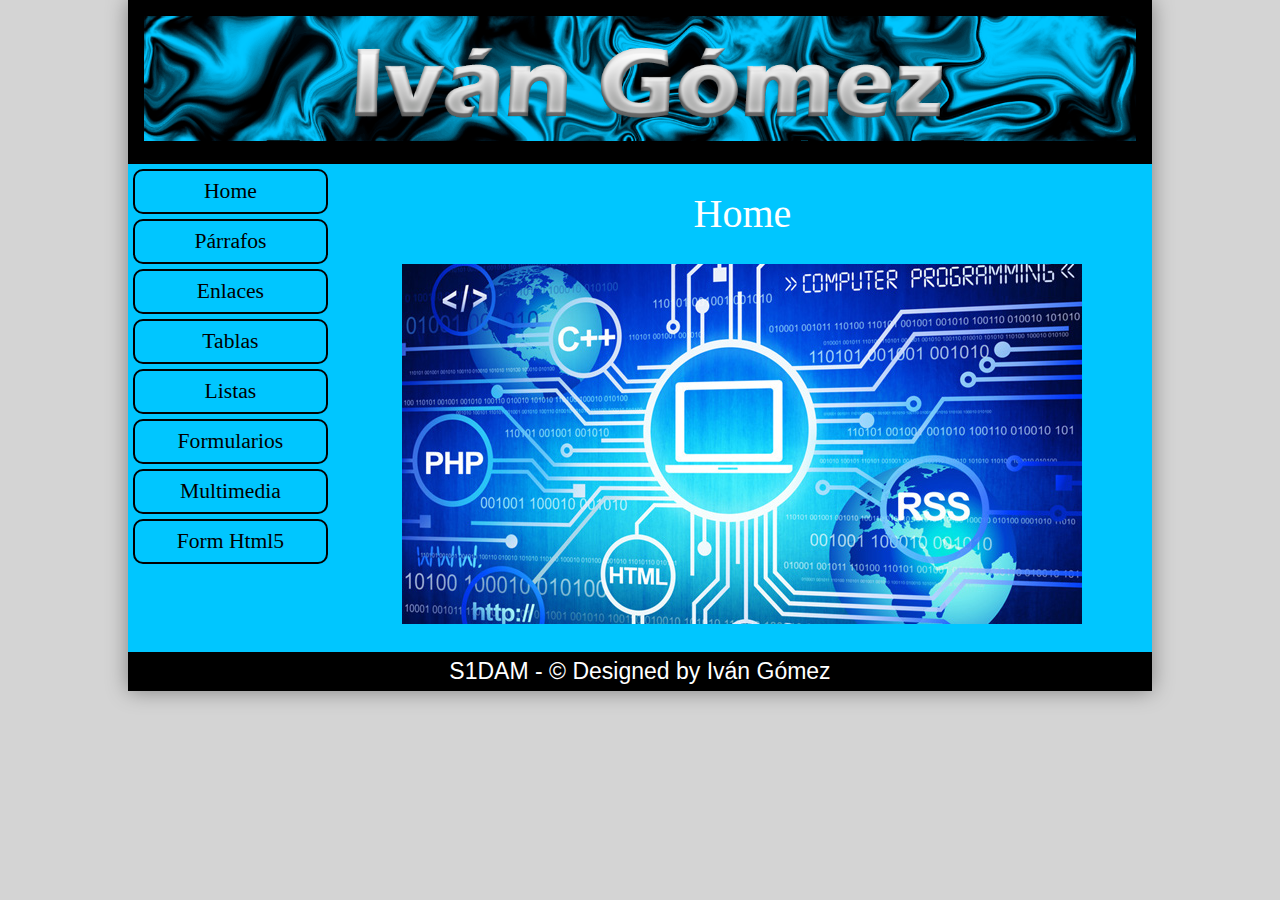
<file: index.html>
<!DOCTYPE html>
<html lang="en">
<head>
    <meta charset="UTF-8">
    <meta http-equiv="X-UA-Compatible" content="IE=edge">
    <meta name="viewport" content="width=device-width, initial-scale=1.0">
    <link rel="stylesheet" href="css/style.css">
    <title>Iván Gómez Web</title>
</head>
<!-- Cuerpo de la page-->
<body>
    <div id="container">
        <header>
            <img id="headerimg" src="img/IvanGomezHeader.png" alt="html5">
        </header>
        <div id="principal">
            <nav>
                <ul>
                    <a href="index.html"><li>Home</li></a>
                    <a href="parrafos.html"><li>Párrafos</li></a>
                    <a href="enlaces.html"><li>Enlaces</li></a>
                    <a href="tablas.html"><li>Tablas</li></a>
                    <a href="listas.html"><li>Listas</li></a>
                    <a href="formularios.html"><li>Formularios</li></a>
                    <a href="multimedia.html"><li>Multimedia</li></a>
                    <a href="formhtml5.html"><li>Form Html5</li></a>
                </ul>
            </nav>
            <div id="contenido">
                <div id="home">
                    <h1 class="titulo">Home</h1>
                    <img src="img/paginaweb.jpg" alt="logo">
                </div>
            </div>
            <div class="cb"></div>
        </div>
        <footer>
            S1DAM - &copy; Designed by Iván Gómez
        </footer>
    </div>
</body>
</html>
</file>
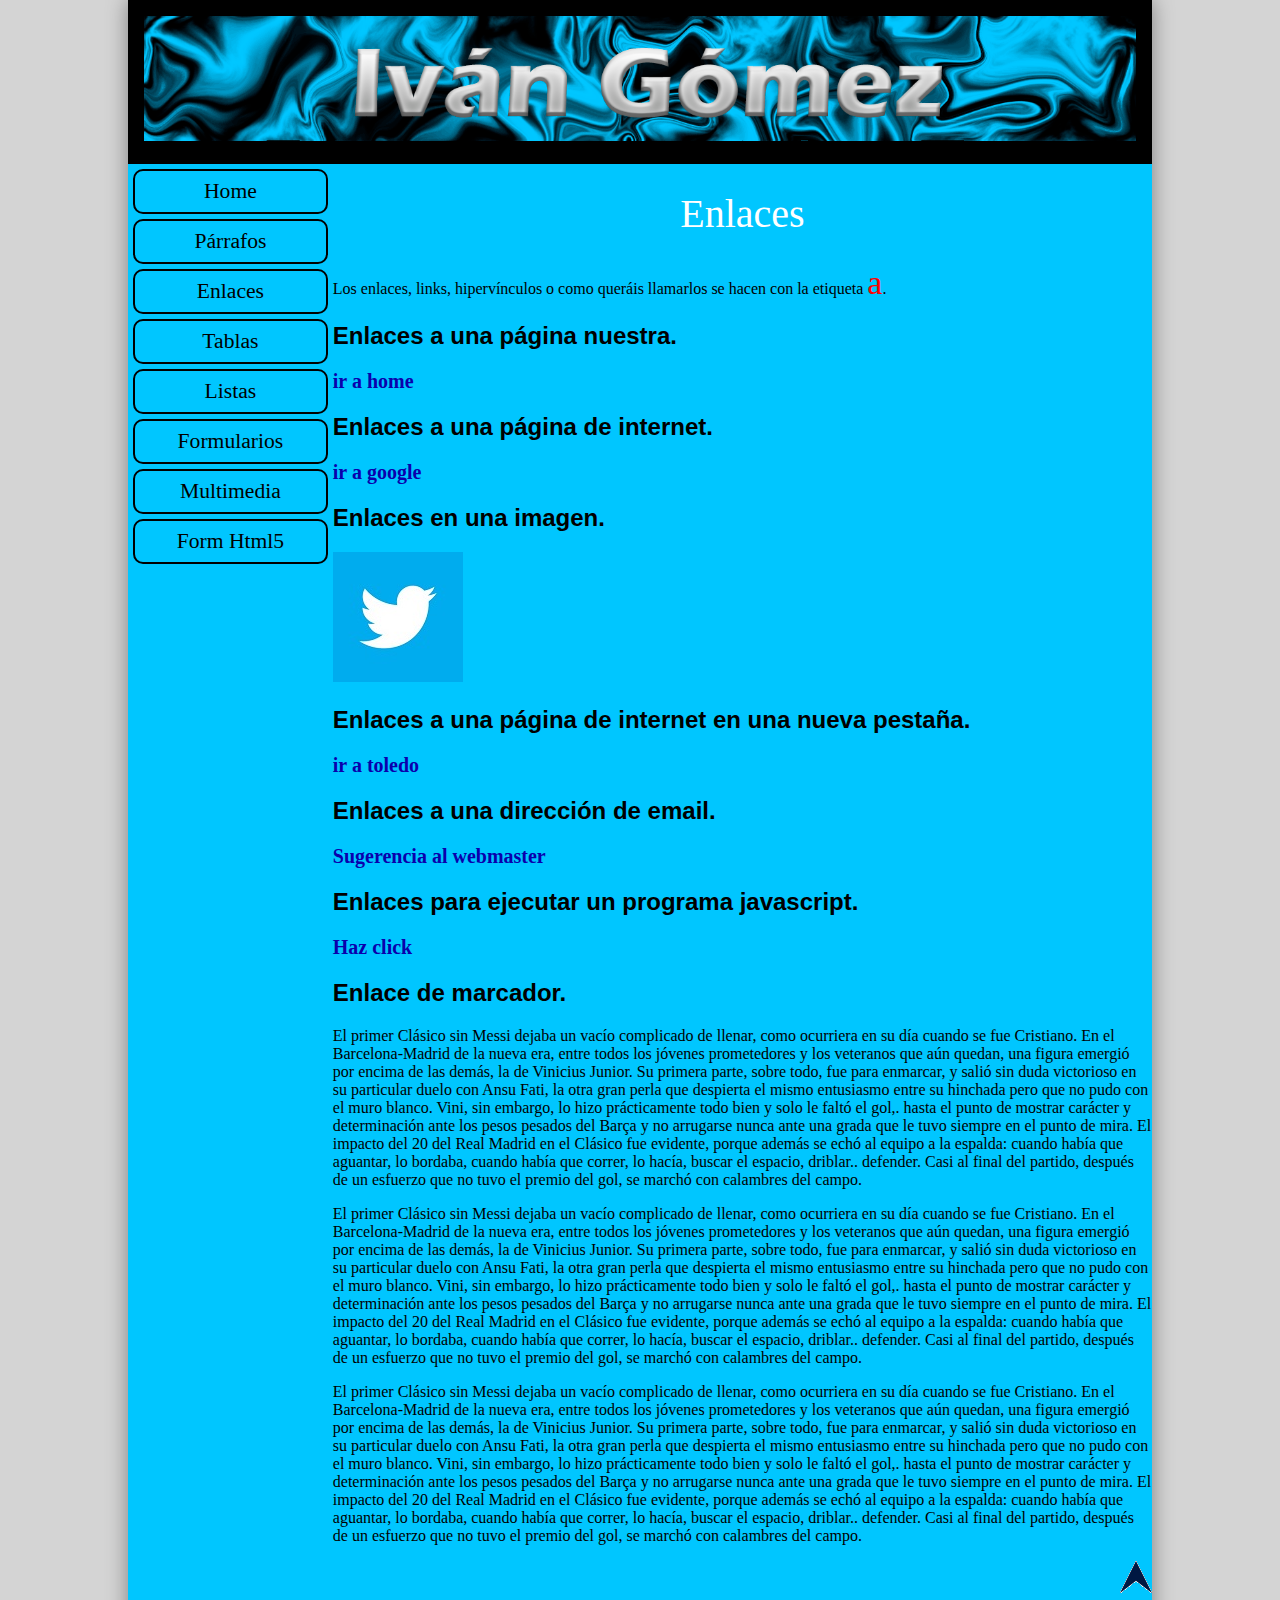
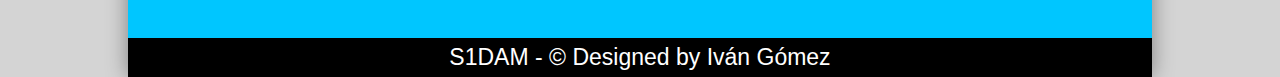
<file: enlaces.html>
<!DOCTYPE html>
<html lang="en">

<head>
    <meta charset="UTF-8">
    <meta http-equiv="X-UA-Compatible" content="IE=edge">
    <meta name="viewport" content="width=device-width, initial-scale=1.0">
    <link rel="stylesheet" href="css/style.css">
    <title>Iván Gómez Web</title>
</head>
<!-- Cuerpo de la page-->

<body>
    <div id="container">
        <a name="arriba"></a>
        <header>
            <img src="img/IvanGomezHeader.png" alt="html5">
        </header>
        <div id="principal">
            <nav>
                <ul>
                    <a href="index.html">
                        <li>Home</li>
                    </a>
                    <a href="parrafos.html">
                        <li>Párrafos</li>
                    </a>
                    <a href="enlaces.html">
                        <li>Enlaces</li>
                    </a>
                    <a href="tablas.html">
                        <li>Tablas</li>
                    </a>
                    <a href="listas.html">
                        <li>Listas</li>
                    </a>
                    <a href="formularios.html">
                        <li>Formularios</li>
                    </a>
                    <a href="multimedia.html">
                        <li>Multimedia</li>
                    </a>
                    <a href="formhtml5.html">
                        <li>Form Html5</li>
                    </a>
                </ul>
            </nav>
            <div id="contenido">
                <div id="enlaces">
                    <h1 class="titulo">Enlaces</h1>
                    <p>Los enlaces, links, hipervínculos o como queráis llamarlos se hacen con la etiqueta <span
                            class="etiqueta">a</span>.</p>
                    <h2 id="titulosenlaces">Enlaces a una página nuestra.</h2>
                    <p><a href="index.html">ir a home</a></p>
                    <h2 id="titulosenlaces">Enlaces a una página de internet.</h2>
                    <p><a href="https://www.google.com/">ir a google</a></p>
                    <h2 id="titulosenlaces">Enlaces en una imagen.</h2>
                    <p><a href="https://twitter.com/?lang=es"><img src="img/twitter.jpg" alt="twitter"></a></p>
                    <h2 id="titulosenlaces">Enlaces a una página de internet en una nueva pestaña.</h2>
                    <p><a href="https://www.toledo.es/" target="_blank">ir a toledo</a></p>
                    <h2 id="titulosenlaces">Enlaces a una dirección de email.</h2>
                    <p><a href="mailto:webmaster@ies-azarquiel.es">Sugerencia al webmaster</a></p>
                    <h2 id="titulosenlaces">Enlaces para ejecutar un programa javascript.</h2>
                    <p><a href="javascript:alert('Hola Iván')">Haz click</a></p>
                    <h2 id="titulosenlaces">Enlace de marcador.</h2>
                    <p>El primer Clásico sin Messi dejaba un vacío complicado de llenar, como ocurriera en su día cuando
                        se fue Cristiano. En el Barcelona-Madrid de la nueva era, entre todos los jóvenes prometedores y
                        los veteranos que aún quedan, una figura emergió por encima de las demás, la de Vinicius Junior.
                        Su primera parte, sobre todo, fue para enmarcar, y salió sin duda victorioso en su particular
                        duelo con Ansu Fati, la otra gran perla que despierta el mismo entusiasmo entre su hinchada pero
                        que no pudo con el muro blanco. Vini, sin embargo, lo hizo prácticamente todo bien y solo le
                        faltó el gol,. hasta el punto de mostrar carácter y determinación ante los pesos pesados del
                        Barça y no arrugarse nunca ante una grada que le tuvo siempre en el punto de mira.

                        El impacto del 20 del Real Madrid en el Clásico fue evidente, porque además se echó al equipo a
                        la espalda: cuando había que aguantar, lo bordaba, cuando había que correr, lo hacía, buscar el
                        espacio, driblar.. defender. Casi al final del partido, después de un esfuerzo que no tuvo el
                        premio del gol, se marchó con calambres del campo.

                    </p>
                    <p>El primer Clásico sin Messi dejaba un vacío complicado de llenar, como ocurriera en su día cuando
                        se fue Cristiano. En el Barcelona-Madrid de la nueva era, entre todos los jóvenes prometedores y
                        los veteranos que aún quedan, una figura emergió por encima de las demás, la de Vinicius Junior.
                        Su primera parte, sobre todo, fue para enmarcar, y salió sin duda victorioso en su particular
                        duelo con Ansu Fati, la otra gran perla que despierta el mismo entusiasmo entre su hinchada pero
                        que no pudo con el muro blanco. Vini, sin embargo, lo hizo prácticamente todo bien y solo le
                        faltó el gol,. hasta el punto de mostrar carácter y determinación ante los pesos pesados del
                        Barça y no arrugarse nunca ante una grada que le tuvo siempre en el punto de mira.

                        El impacto del 20 del Real Madrid en el Clásico fue evidente, porque además se echó al equipo a
                        la espalda: cuando había que aguantar, lo bordaba, cuando había que correr, lo hacía, buscar el
                        espacio, driblar.. defender. Casi al final del partido, después de un esfuerzo que no tuvo el
                        premio del gol, se marchó con calambres del campo.

                    </p>
                    <p>El primer Clásico sin Messi dejaba un vacío complicado de llenar, como ocurriera en su día cuando
                        se fue Cristiano. En el Barcelona-Madrid de la nueva era, entre todos los jóvenes prometedores y
                        los veteranos que aún quedan, una figura emergió por encima de las demás, la de Vinicius Junior.
                        Su primera parte, sobre todo, fue para enmarcar, y salió sin duda victorioso en su particular
                        duelo con Ansu Fati, la otra gran perla que despierta el mismo entusiasmo entre su hinchada pero
                        que no pudo con el muro blanco. Vini, sin embargo, lo hizo prácticamente todo bien y solo le
                        faltó el gol,. hasta el punto de mostrar carácter y determinación ante los pesos pesados del
                        Barça y no arrugarse nunca ante una grada que le tuvo siempre en el punto de mira.

                        El impacto del 20 del Real Madrid en el Clásico fue evidente, porque además se echó al equipo a
                        la espalda: cuando había que aguantar, lo bordaba, cuando había que correr, lo hacía, buscar el
                        espacio, driblar.. defender. Casi al final del partido, después de un esfuerzo que no tuvo el
                        premio del gol, se marchó con calambres del campo.

                    </p>
                    <p class="text-derecha"><a href="#arriba"><img src="img/flecha.png" alt="flecha"></a></p>
                </div>
            </div>
            <div class="cb"></div>
        </div>
        <footer>
            S1DAM - &copy; Designed by Iván Gómez
        </footer>
    </div>
</body>

</html>
</file>
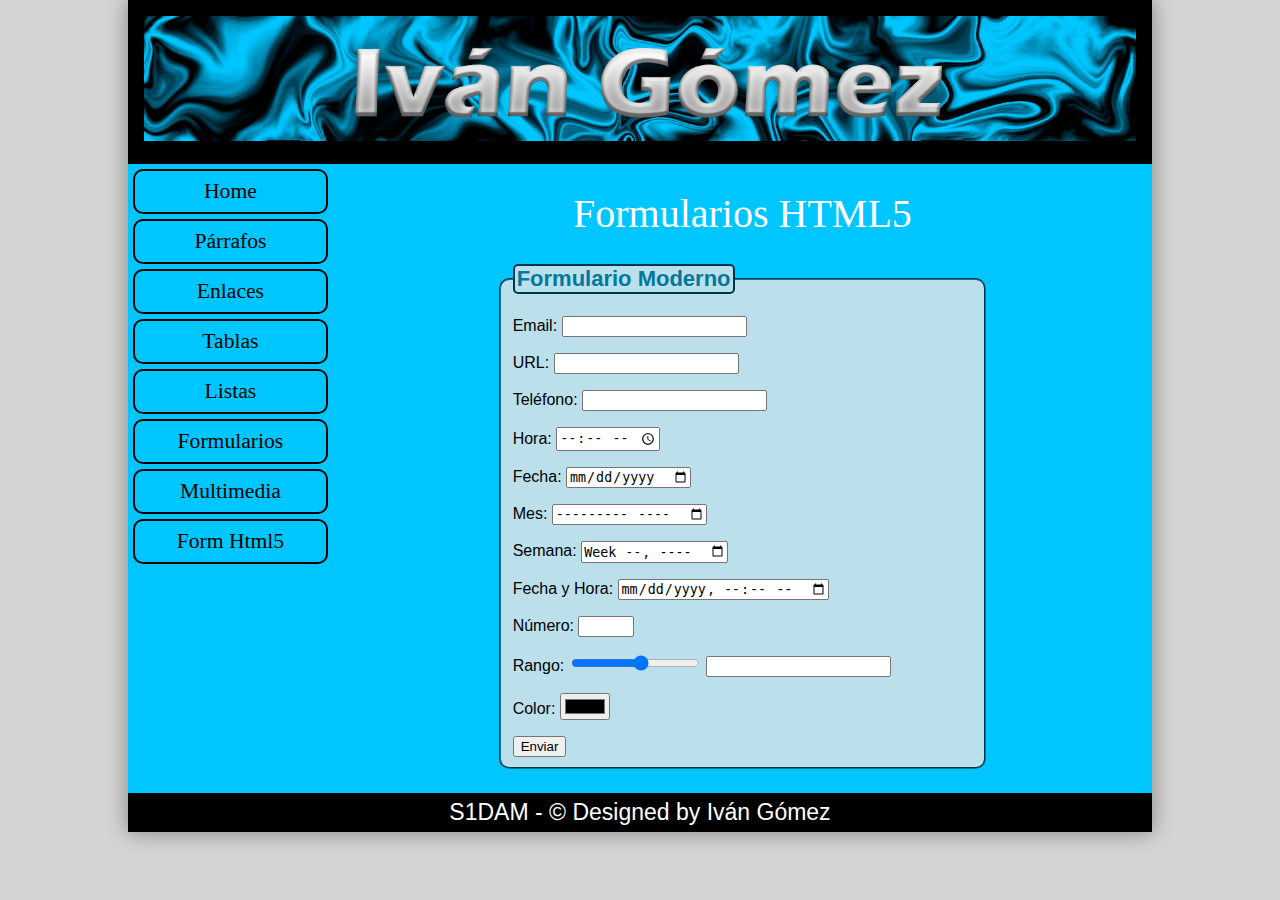
<file: formhtml5.html>
<!DOCTYPE html>
<html lang="en">

<head>
    <meta charset="UTF-8">
    <meta http-equiv="X-UA-Compatible" content="IE=edge">
    <meta name="viewport" content="width=device-width, initial-scale=1.0">
    <link rel="stylesheet" href="css/style.css">
    <title>Iván Gómez Web</title>
    <script>
        function updateTextInput(val) {
            document.getElementById('textInput').value = val;
        }
    </script>
</head>
<!-- Cuerpo de la page-->

<body>
    <div id="container">
        <header>
            <img src="img/IvanGomezHeader.png" alt="html5">
        </header>
        <div id="principal">
            <nav>
                <ul>
                    <a href="index.html">
                        <li>Home</li>
                    </a>
                    <a href="parrafos.html">
                        <li>Párrafos</li>
                    </a>
                    <a href="enlaces.html">
                        <li>Enlaces</li>
                    </a>
                    <a href="tablas.html">
                        <li>Tablas</li>
                    </a>
                    <a href="listas.html">
                        <li>Listas</li>
                    </a>
                    <a href="formularios.html">
                        <li>Formularios</li>
                    </a>
                    <a href="multimedia.html">
                        <li>Multimedia</li>
                    </a>
                    <a href="formhtml5.html">
                        <li>Form Html5</li>
                    </a>
                </ul>
            </nav>
            <div id="contenido">
                <div id="formhtml5">
                    <h1 class="titulo">Formularios HTML5</h1>
                    <form action="vhkgkhg" method="post" id="formmoderno">
                        <fieldset id="formmodernoborde">
                            <legend id="formmodernotitulo">Formulario Moderno</legend>
                            <p>Email: <input type="email" name="email"></p>
                            <p>URL: <input type="url" name="url"></p>
                            <p>Teléfono: <input type="tel" name="telefono"></p>
                            <p>Hora: <input type="time" name="hora"></p>
                            <p>Fecha: <input type="date" name="fecha"></p>
                            <p>Mes: <input type="month" name="mes"></p>
                            <p>Semana: <input type="week" name="semana"></p>
                            <p>Fecha y Hora: <input type="datetime-local" name="fechahora"></p>
                            <p>Número: <input type="number" name="numero" step="2" min="10" max="30"></p>
                            <p>Rango: <input type="range" name="rango" step="5" min="5" max="50"
                                    onchange="updateTextInput(this.value);" />
                                    <input type="text" id="textInput" value="">
                            </p>
                            <p>Color: <input type="color" name="color"></p>
                            <input type="submit" value="Enviar" id="Enviar">
                        </fieldset>
                    </form>
                </div>
            </div>
            <div class="cb"></div>
        </div>
        <footer>
            S1DAM - &copy; Designed by Iván Gómez
        </footer>
    </div>
</body>

</html>
</file>
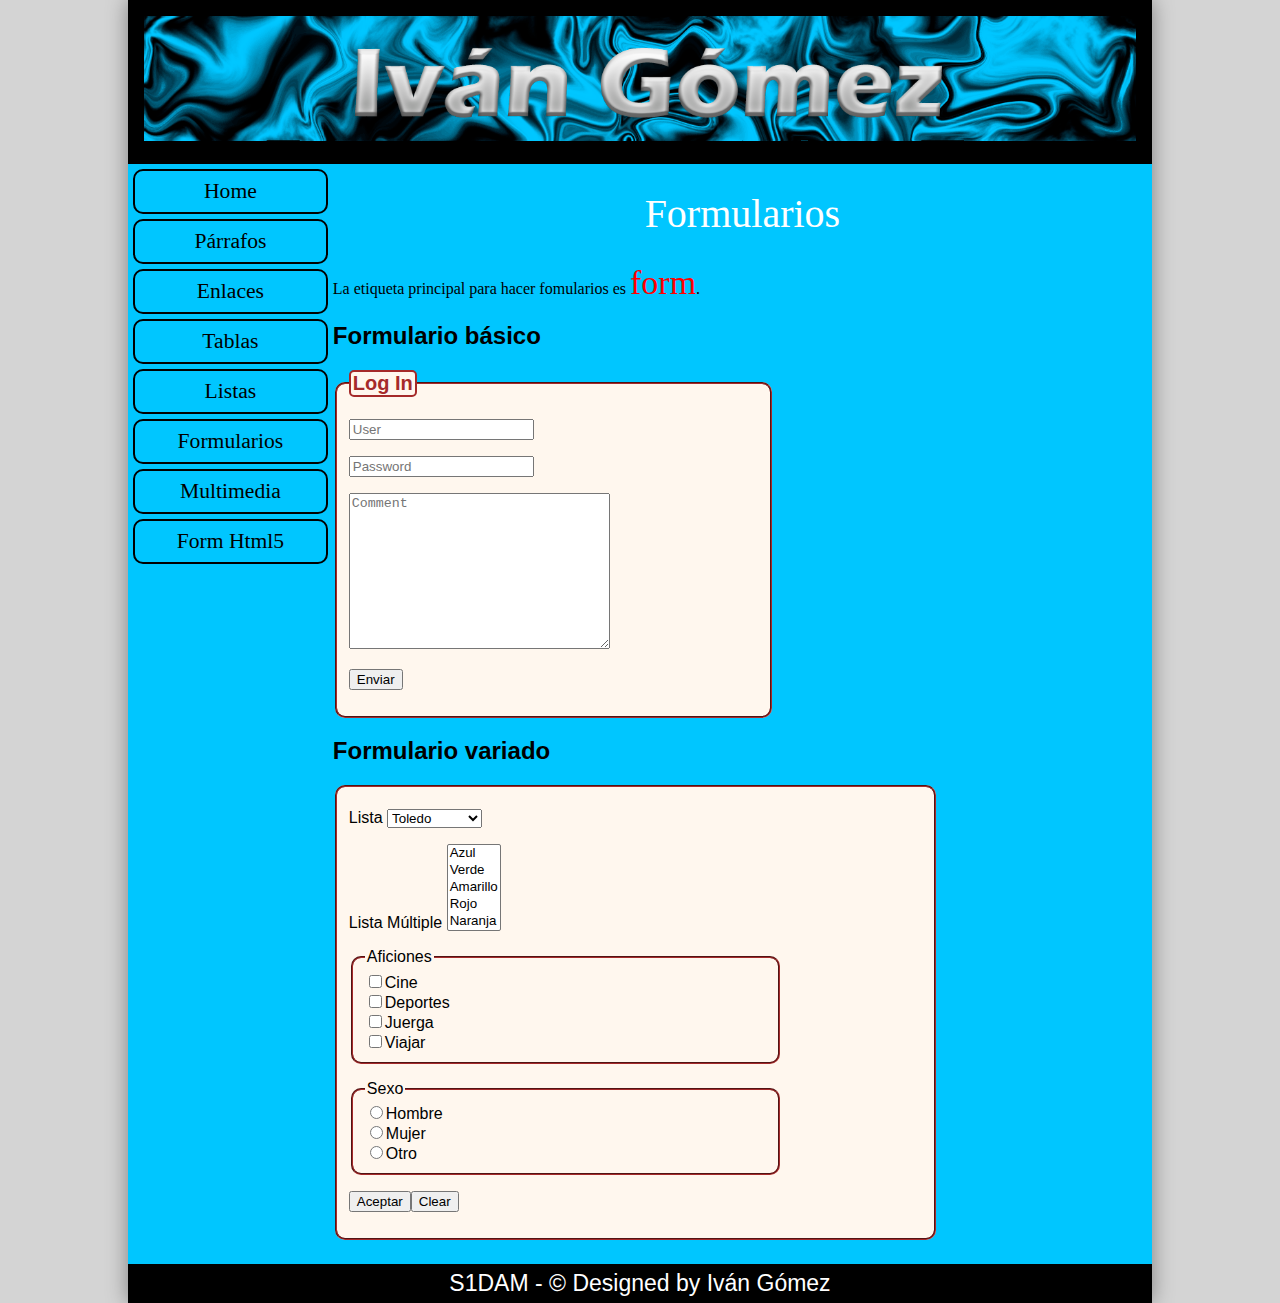
<file: formularios.html>
<!DOCTYPE html>
<html lang="en">

<head>
    <meta charset="UTF-8">
    <meta http-equiv="X-UA-Compatible" content="IE=edge">
    <meta name="viewport" content="width=device-width, initial-scale=1.0">
    <link rel="stylesheet" href="css/style.css">
    <title>Iván Gómez Web</title>
</head>
<!-- Cuerpo de la page-->

<body>
    <div id="container">
        <header>
            <img src="img/IvanGomezHeader.png" alt="html5">
        </header>
        <div id="principal">
            <nav>
                <ul>
                    <a href="index.html">
                        <li>Home</li>
                    </a>
                    <a href="parrafos.html">
                        <li>Párrafos</li>
                    </a>
                    <a href="enlaces.html">
                        <li>Enlaces</li>
                    </a>
                    <a href="tablas.html">
                        <li>Tablas</li>
                    </a>
                    <a href="listas.html">
                        <li>Listas</li>
                    </a>
                    <a href="formularios.html">
                        <li>Formularios</li>
                    </a>
                    <a href="multimedia.html">
                        <li>Multimedia</li>
                    </a>
                    <a href="formhtml5.html">
                        <li>Form Html5</li>
                    </a>
                </ul>
            </nav>
            <div id="contenido">
                <div id="formularios">
                    <h1 class="titulo">Formularios</h1>
                    <p>La etiqueta principal para hacer fomularios es <span class="etiqueta">form</span>.</p>
                    <h2 id="titulosformularios">Formulario básico</h2>
                    <form action="" method="get" id="formbasico">
                        <fieldset>
                            <legend id="login">Log In</legend>
                            <p><input type="text" name="Usuario" placeholder="User"></p>
                            <p><input type="text" name="Clave" placeholder="Password"></p>
                            <p><textarea name="Comment" id="" cols="30" rows="10" placeholder="Comment"></textarea></p>
                            <p><input type="submit" value="Enviar"></p>
                        </fieldset>
                    </form>
                    <h2 id="titulosformularios">Formulario variado</h2>
                    <form action="" method="get" id="formvariado">
                        <fieldset>
                        <p>Lista
                            <select name="Provincia" id="">
                                <option value="1">Toledo</option>
                                <option value="2">C. Real</option>
                                <option value="3">Guadalajara</option>
                                <option value="4">Cuenca</option>
                                <option value="5">Albacete</option>
                            </select>
                        </p>
                        <p>Lista Múltiple
                            <select name="Colores" multiple size="5">
                                <option value="1">Azul</option>
                                <option value="2">Verde</option>
                                <option value="3">Amarillo</option>
                                <option value="4">Rojo</option>
                                <option value="5">Naranja</option>
                            </select>
                        </p>
                        <p> <fieldset>
                            <legend>Aficiones</legend>
                            <input type="checkbox" name="cine">Cine <br>
                            <input type="checkbox" name="deportes">Deportes <br>
                            <input type="checkbox" name="juerga">Juerga <br>
                            <input type="checkbox" name="viajar">Viajar <br>
                            </fieldset>
                        </p>
                        <p> <fieldset>
                            <legend>Sexo</legend>
                            <input type="radio" name="sexo" value="Hombre">Hombre <br>
                            <input type="radio" name="sexo" value="Mujer">Mujer <br>
                            <input type="radio" name="sexo" value="Otro">Otro <br>
                            </fieldset>
                        </p>
                        <p><input type="reset" value="Aceptar"><input type="reset" value="Clear"></p>
                        </fieldset>
                    </form>
                </div>
            </div>
            <div class="cb"></div>
        </div>
        <footer>
            S1DAM - &copy; Designed by Iván Gómez
        </footer>
    </div>
</body>

</html>
</file>
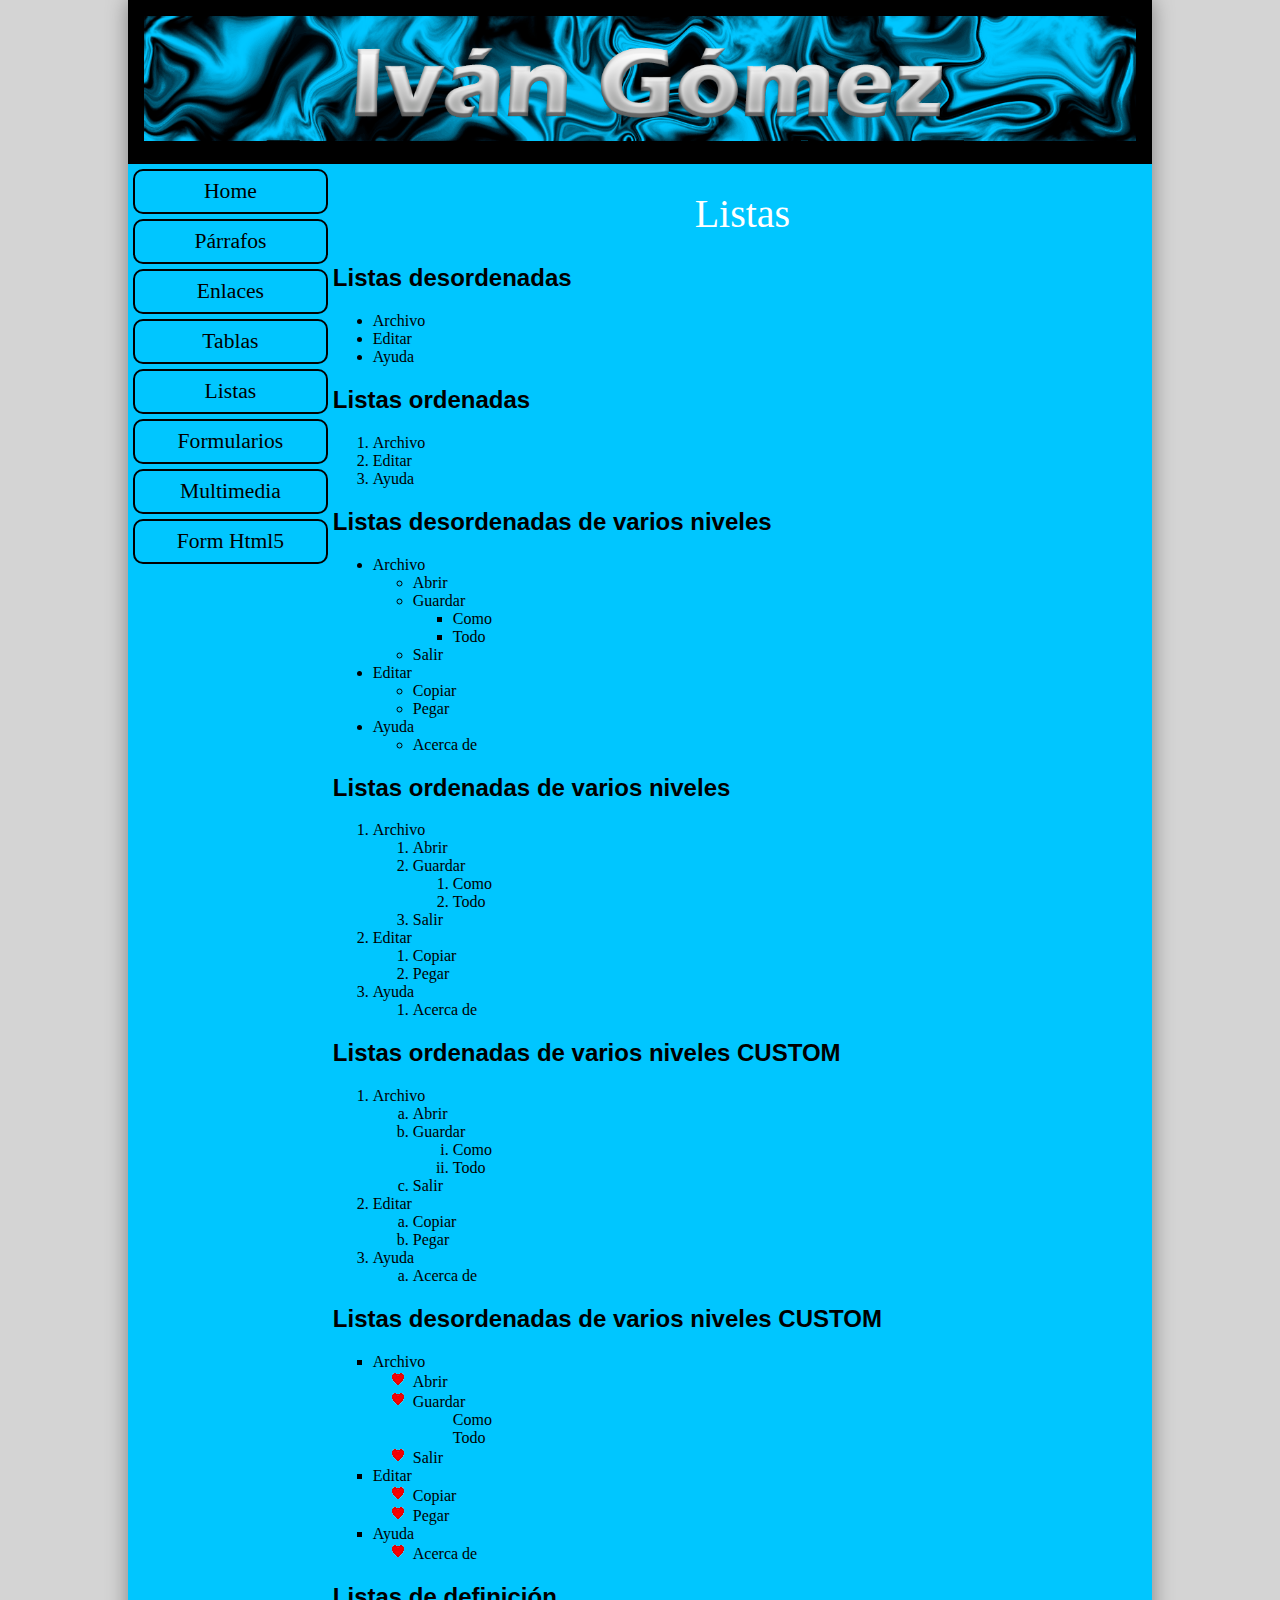
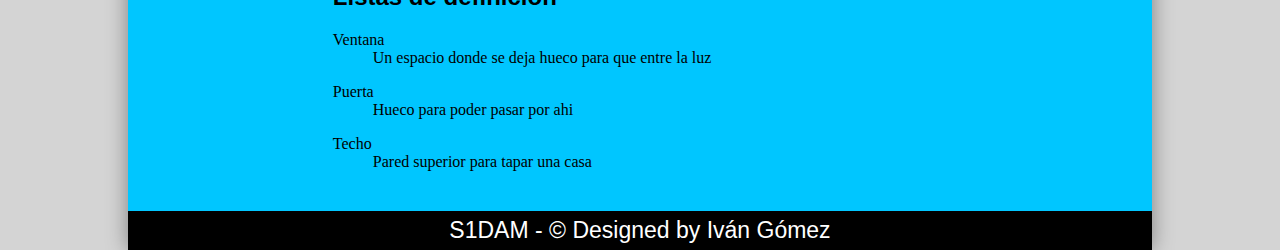
<file: listas.html>
<!DOCTYPE html>
<html lang="en">

<head>
    <meta charset="UTF-8">
    <meta http-equiv="X-UA-Compatible" content="IE=edge">
    <meta name="viewport" content="width=device-width, initial-scale=1.0">
    <link rel="stylesheet" href="css/style.css">
    <title>Iván Gómez Web</title>
</head>
<!-- Cuerpo de la page-->

<body>
    <div id="container">
        <header>
            <img src="img/IvanGomezHeader.png" alt="html5">
        </header>
        <div id="principal">
            <nav>
                <ul>
                    <a href="index.html">
                        <li>Home</li>
                    </a>
                    <a href="parrafos.html">
                        <li>Párrafos</li>
                    </a>
                    <a href="enlaces.html">
                        <li>Enlaces</li>
                    </a>
                    <a href="tablas.html">
                        <li>Tablas</li>
                    </a>
                    <a href="listas.html">
                        <li>Listas</li>
                    </a>
                    <a href="formularios.html">
                        <li>Formularios</li>
                    </a>
                    <a href="multimedia.html">
                        <li>Multimedia</li>
                    </a>
                    <a href="formhtml5.html">
                        <li>Form Html5</li>
                    </a>
                </ul>
            </nav>
            <div id="contenido">
                <div id="listas">
                    <h1 class="titulo">Listas</h1>
                    <h2 id="titulolistas">Listas desordenadas</h2>
                    <ul>
                        <li>Archivo</li>
                        <li>Editar</li>
                        <li>Ayuda</li>
                    </ul>
                    <h2 id="titulolistas">Listas ordenadas</h2>
                    <ol>
                        <li>Archivo</li>
                        <li>Editar</li>
                        <li>Ayuda</li>
                    </ol>
                    <h2 id="titulolistas">Listas desordenadas de varios niveles</h2>
                    <ul>
                        <li>Archivo
                            <ul>
                                <li>Abrir</li>
                                <li>Guardar
                                    <ul>
                                        <li>Como</li>
                                        <li>Todo</li>
                                    </ul>
                                </li>
                                <li>Salir</li>
                            </ul>
                        </li>
                        <li>Editar
                            <ul>
                                <li>Copiar</li>
                                <li>Pegar</li>
                            </ul>
                        </li>
                        <li>Ayuda
                            <ul>
                                <li>Acerca de</li>
                            </ul>
                        </li>
                    </ul>
                    <h2 id="titulolistas">Listas ordenadas de varios niveles</h2>
                    <ol>
                        <li>Archivo
                            <ol>
                                <li>Abrir</li>
                                <li>Guardar
                                    <ol>
                                        <li>Como</li>
                                        <li>Todo</li>
                                    </ol>
                                </li>
                                <li>Salir</li>
                            </ol>
                        </li>
                        <li>Editar
                            <ol>
                                <li>Copiar</li>
                                <li>Pegar</li>
                            </ol>
                        </li>
                        <li>Ayuda
                            <ol>
                                <li>Acerca de</li>
                            </ol>
                        </li>
                    </ol>
                    <div id="customo">
                    <h2 id="titulolistas">Listas ordenadas de varios niveles CUSTOM</h2>
                    <ol>
                        <li>Archivo
                            <ol>
                                <li>Abrir</li>
                                <li>Guardar
                                    <ol>
                                        <li>Como</li>
                                        <li>Todo</li>
                                    </ol>
                                </li>
                                <li>Salir</li>
                            </ol>
                        </li>
                        <li>Editar
                            <ol>
                                <li>Copiar</li>
                                <li>Pegar</li>
                            </ol>
                        </li>
                        <li>Ayuda
                            <ol>
                                <li>Acerca de</li>
                            </ol>
                        </li>
                    </ol>
                    </div>
                    <div id="customd">
                    <h2 id="titulolistas">Listas desordenadas de varios niveles CUSTOM</h2>
                    <ul>
                        <li>Archivo
                            <ul>
                                <li>Abrir</li>
                                <li>Guardar
                                    <ul>
                                        <li>Como</li>
                                        <li>Todo</li>
                                    </ul>
                                </li>
                                <li>Salir</li>
                            </ul>
                        </li>
                        <li>Editar
                            <ul>
                                <li>Copiar</li>
                                <li>Pegar</li>
                            </ul>
                        </li>
                        <li>Ayuda
                            <ul>
                                <li>Acerca de</li>
                            </ul>
                        </li>
                    </ul>
                    </div>
                    <h2 id="titulolistas">Listas de definición</h2>
                    <dl>
                        Ventana
                        <dd>Un espacio donde se deja hueco para que entre la luz</dd>
                    </dl>
                    <dl>
                        Puerta
                        <dd>Hueco para poder pasar por ahi</dd>
                    </dl>
                    <dl>
                        Techo
                        <dd>Pared superior para tapar una casa</dd>
                    </dl>
                </div>
            </div>
            <div class="cb"></div>
        </div>
        <footer>
            S1DAM - &copy; Designed by Iván Gómez
        </footer>
    </div>
</body>

</html>
</file>
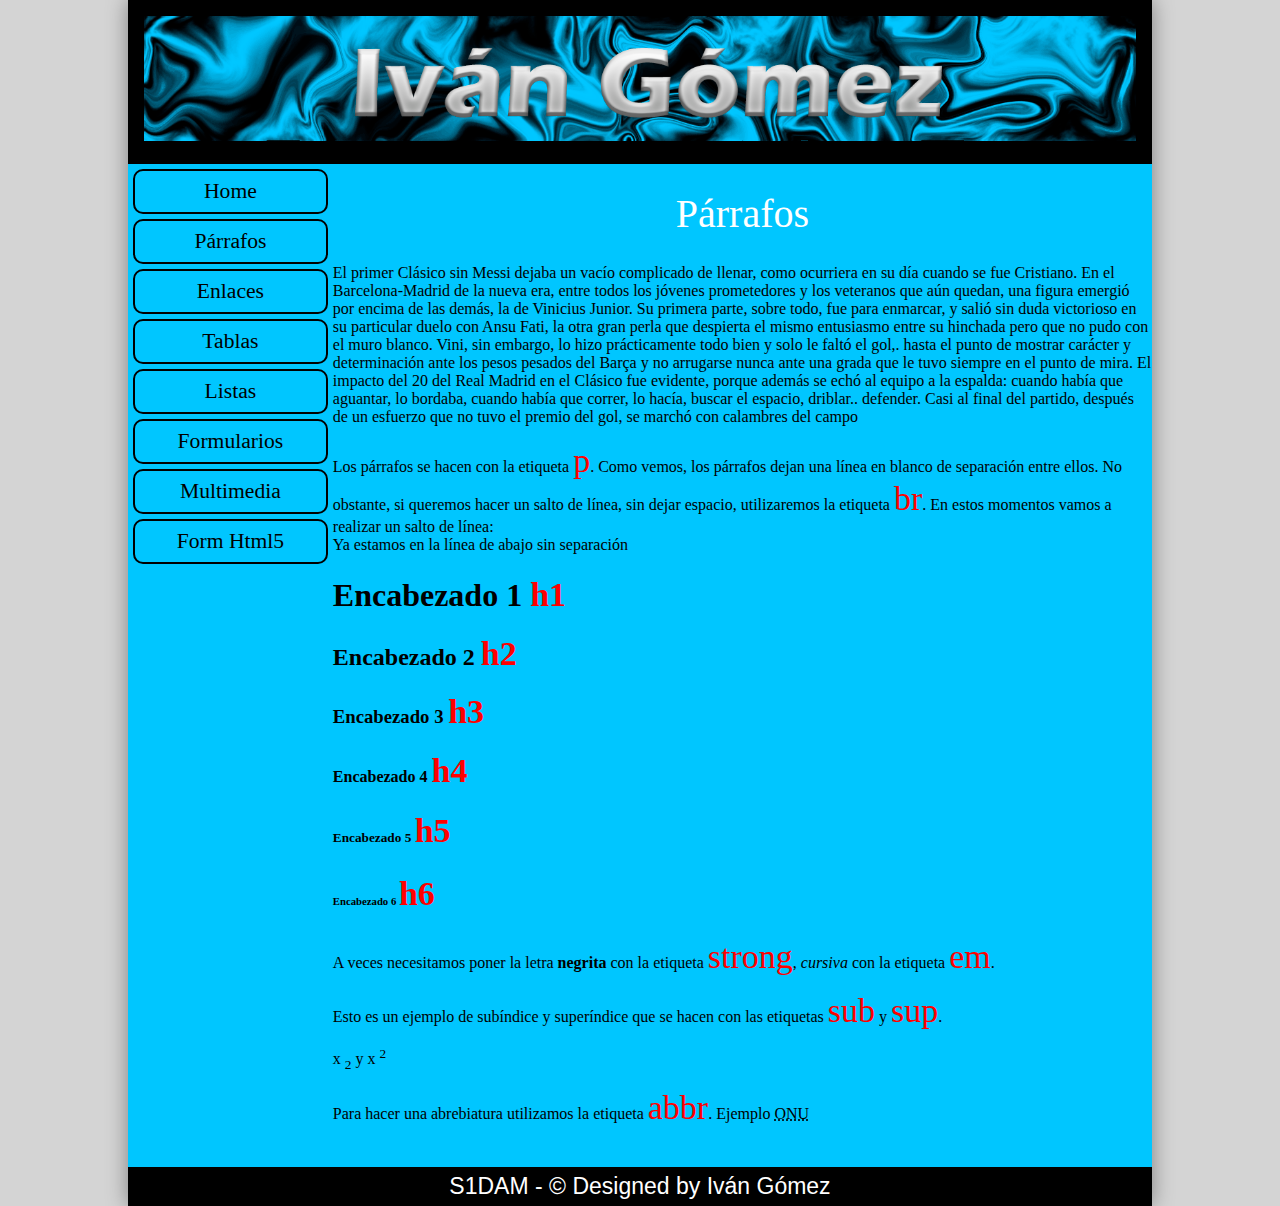
<file: parrafos.html>
<!DOCTYPE html>
<html lang="en">

<head>
    <meta charset="UTF-8">
    <meta http-equiv="X-UA-Compatible" content="IE=edge">
    <meta name="viewport" content="width=device-width, initial-scale=1.0">
    <link rel="stylesheet" href="css/style.css">
    <title>Iván Gómez Web</title>
</head>
<!-- Cuerpo de la page-->

<body>
    <div id="container">
        <header>
            <img src="img/IvanGomezHeader.png" alt="html5">
        </header>
        <div id="principal">
            <nav>
                <ul>
                    <a href="index.html">
                        <li>Home</li>
                    </a>
                    <a href="parrafos.html">
                        <li>Párrafos</li>
                    </a>
                    <a href="enlaces.html">
                        <li>Enlaces</li>
                    </a>
                    <a href="tablas.html">
                        <li>Tablas</li>
                    </a>
                    <a href="listas.html">
                        <li>Listas</li>
                    </a>
                    <a href="formularios.html">
                        <li>Formularios</li>
                    </a>
                    <a href="multimedia.html">
                        <li>Multimedia</li>
                    </a>
                    <a href="formhtml5.html">
                        <li>Form Html5</li>
                    </a>
                </ul>
            </nav>
            <div id="contenido">
                <div id="parrafos">
                    <h1 class="titulo">Párrafos</h1>
                    <p> El primer Clásico sin Messi dejaba un vacío complicado de llenar, como ocurriera en su día
                        cuando
                        se fue Cristiano. En el Barcelona-Madrid de la nueva era, entre todos los jóvenes prometedores y
                        los veteranos que aún quedan, una figura emergió por encima de las demás, la de Vinicius Junior.
                        Su primera parte, sobre todo, fue para enmarcar, y salió sin duda victorioso en su particular
                        duelo con Ansu Fati, la otra gran perla que despierta el mismo entusiasmo entre su hinchada pero
                        que no pudo con el muro blanco. Vini, sin embargo, lo hizo prácticamente todo bien y solo le
                        faltó el gol,. hasta el punto de mostrar carácter y determinación ante los pesos pesados del
                        Barça y no arrugarse nunca ante una grada que le tuvo siempre en el punto de mira.
                        El impacto del 20 del Real Madrid en el Clásico fue evidente, porque además se echó al equipo a
                        la espalda: cuando había que aguantar, lo bordaba, cuando había que correr, lo hacía, buscar el
                        espacio, driblar.. defender. Casi al final del partido, después de un esfuerzo que no tuvo el
                        premio del gol, se marchó con calambres del campo

                    </p>
                    <p>Los párrafos se hacen con la etiqueta <span class="etiqueta">p</span>. Como vemos, los párrafos
                        dejan una línea en blanco de separación entre ellos. No obstante, si
                        queremos hacer un salto de línea, sin dejar espacio, utilizaremos la etiqueta <span
                            class="etiqueta">br</span>. En estos
                        momentos vamos a realizar un salto de línea: <br>Ya estamos en la línea de abajo sin separación
                    </p>
                    <h1>Encabezado 1 <span class="etiqueta">h1</span></h1>
                    <h2>Encabezado 2 <span class="etiqueta">h2</span></h2>
                    <h3>Encabezado 3 <span class="etiqueta">h3</span></h3>
                    <h4>Encabezado 4 <span class="etiqueta">h4</span></h4>
                    <h5>Encabezado 5 <span class="etiqueta">h5</span></h5>
                    <h6>Encabezado 6 <span class="etiqueta">h6</span></h6>
                    <p>A veces necesitamos poner la letra <strong>negrita</strong> con la etiqueta <span
                            class="etiqueta">strong</span>, <em>cursiva</em> con la etiqueta <span
                            class="etiqueta">em</span>.</p>
                    <p>Esto es un ejemplo de subíndice y superíndice que se hacen con las etiquetas <span
                            class="etiqueta">sub</span> y <span class="etiqueta">sup</span>.</p>
                    <p>x <sub>2</sub> y x <sup>2</sup></p>
                    <p>Para hacer una abrebiatura utilizamos la etiqueta <span class="etiqueta">abbr</span>. Ejemplo
                        <abbr title="Organización de las naciones unidas">ONU</abbr>
                    </p>
                </div>
            </div>
            <div class="cb"></div>
        </div>
        <footer>
            S1DAM - &copy; Designed by Iván Gómez
        </footer>
    </div>
</body>

</html>
</file>
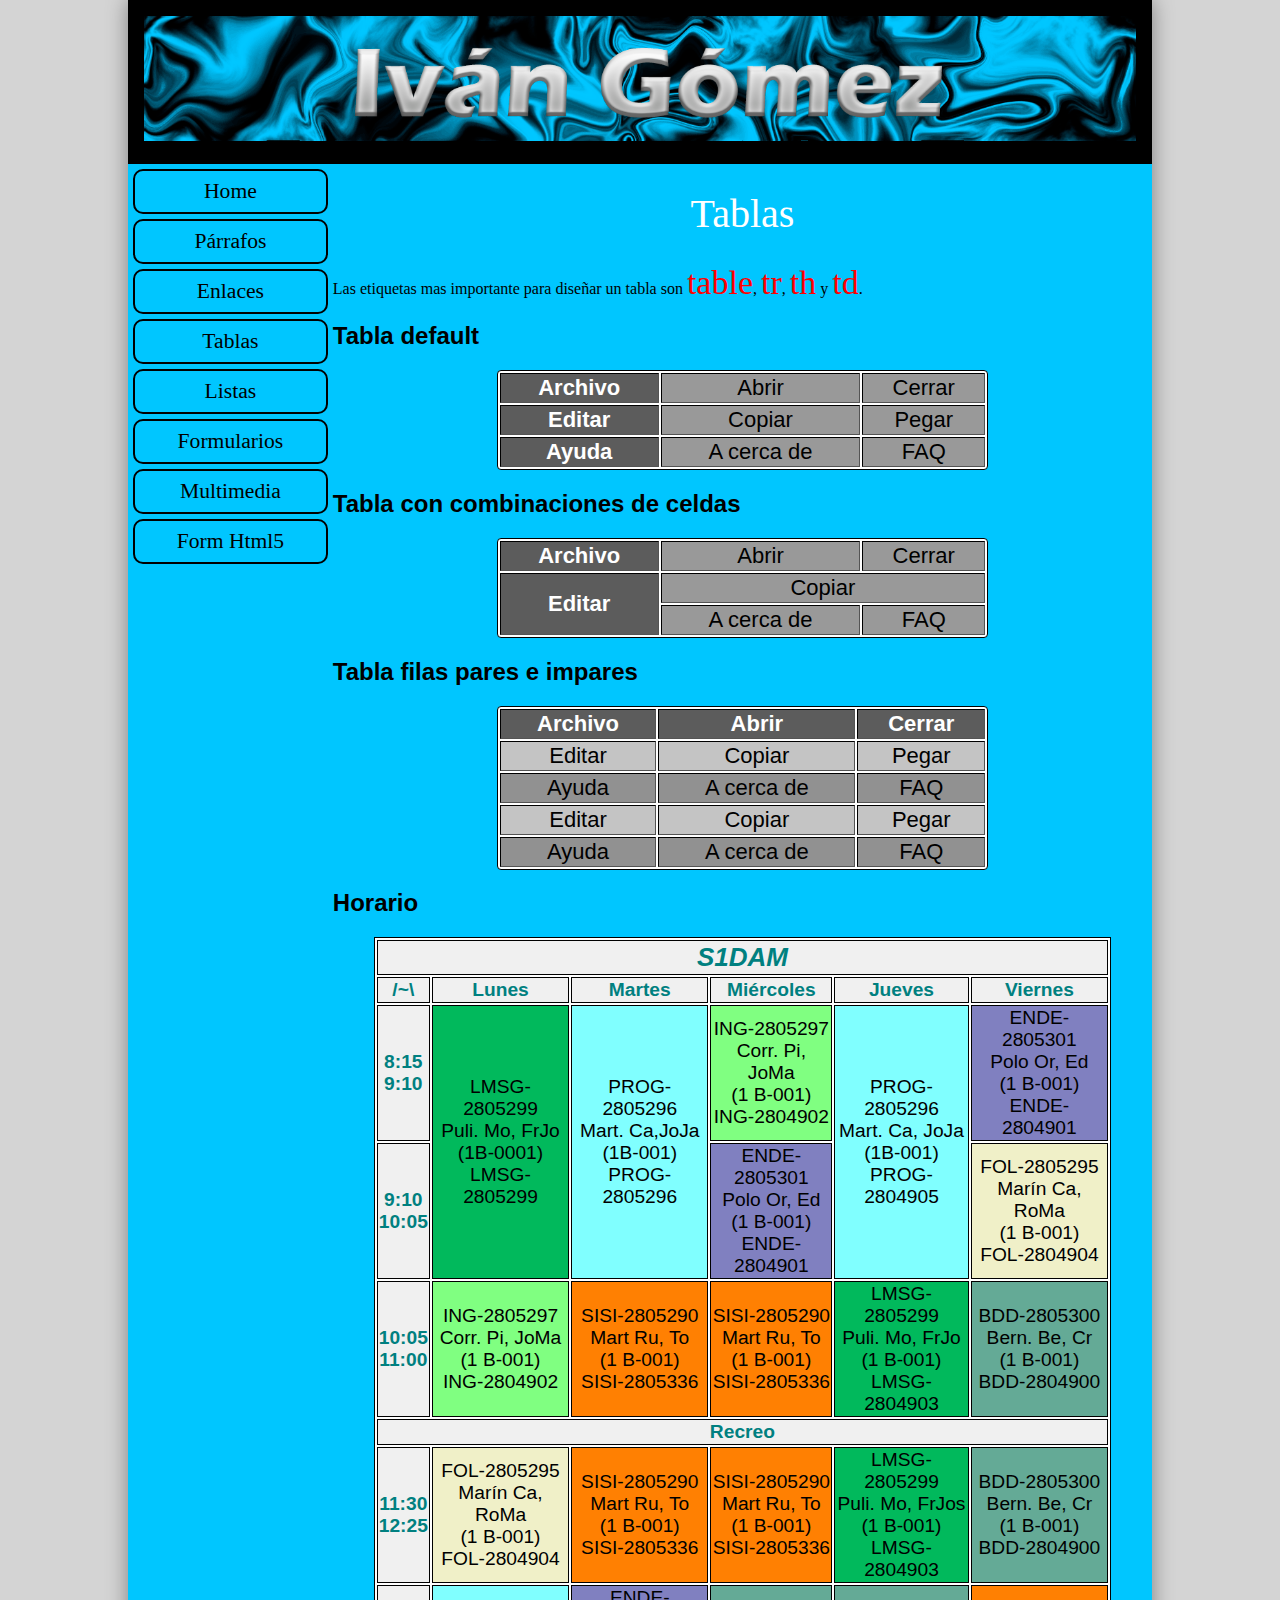
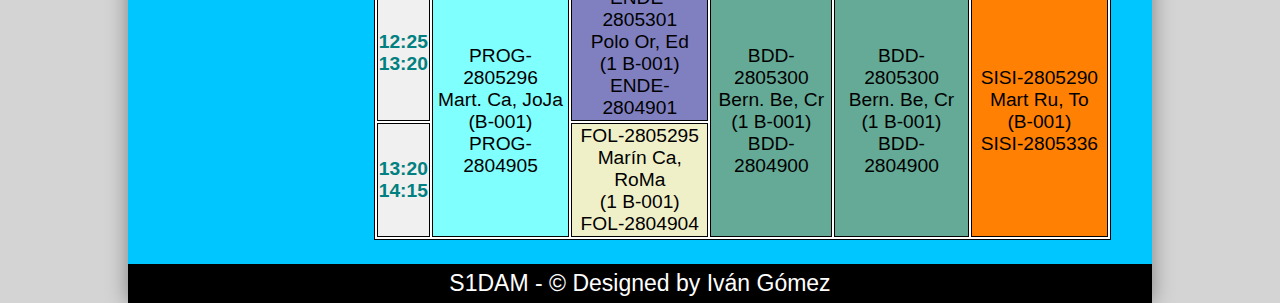
<file: tablas.html>
<!DOCTYPE html>
<html lang="en">

<head>
    <meta charset="UTF-8">
    <meta http-equiv="X-UA-Compatible" content="IE=edge">
    <meta name="viewport" content="width=device-width, initial-scale=1.0">
    <link rel="stylesheet" href="css/style.css">
    <title>Iván Gómez Web</title>
</head>
<!-- Cuerpo de la page-->

<body>
    <div id="container">
        <header>
            <img src="img/IvanGomezHeader.png" alt="html5">
        </header>
        <div id="principal">
            <nav>
                <ul>
                    <a href="index.html">
                        <li>Home</li>
                    </a>
                    <a href="parrafos.html">
                        <li>Párrafos</li>
                    </a>
                    <a href="enlaces.html">
                        <li>Enlaces</li>
                    </a>
                    <a href="tablas.html">
                        <li>Tablas</li>
                    </a>
                    <a href="listas.html">
                        <li>Listas</li>
                    </a>
                    <a href="formularios.html">
                        <li>Formularios</li>
                    </a>
                    <a href="multimedia.html">
                        <li>Multimedia</li>
                    </a>
                    <a href="formhtml5.html">
                        <li>Form Html5</li>
                    </a>
                </ul>
            </nav>
            <div id="contenido">
                <div id="tablas">
                    <h1 class="titulo">Tablas</h1>
                    <p>Las etiquetas mas importante para diseñar un tabla son <span class="etiqueta">table</span>, <span
                            class="etiqueta">tr</span>, <span class="etiqueta">th</span> y <span
                            class="etiqueta">td</span>.</p>
                    <h2 id="titulotablas">Tabla default</h2>
                    <table id="tdefault" border="1">
                        <thead>
                            <tr>
                                <th>Archivo</th>
                                <td>Abrir</td>
                                <td>Cerrar</td>
                            </tr>
                        </thead>
                        <tbody>
                            <tr>
                                <th>Editar</th>
                                <td>Copiar</td>
                                <td>Pegar</td>
                            </tr>
                            <tr>
                                <th>Ayuda</th>
                                <td>A cerca de</td>
                                <td>FAQ</td>
                            </tr>
                        </tbody>
                    </table>
                    <h2 id="titulotablas">Tabla con combinaciones de celdas</h2>
                    <table id="tcombi" border="1">
                        <thead>
                            <tr>
                                <th>Archivo</th>
                                <td>Abrir</td>
                                <td>Cerrar</td>
                            </tr>
                        </thead>
                        <tbody>
                            <tr>
                                <th rowspan="2">Editar</th>
                                <td colspan="2">Copiar</td>
                            </tr>
                            <tr>

                                <td>A cerca de</td>
                                <td>FAQ</td>
                            </tr>
                        </tbody>
                    </table>
                    <h2 id="titulotablas">Tabla filas pares e impares</h2>
                    <table border="1" id="tcebra">
                        <thead>
                            <tr>
                                <th>Archivo</th>
                                <th>Abrir</th>
                                <th>Cerrar</th>
                            </tr>
                        </thead>
                        <tbody>
                            <tr>
                                <td>Editar</td>
                                <td>Copiar</td>
                                <td>Pegar</td>
                            </tr>
                            <tr>
                                <td>Ayuda</td>
                                <td>A cerca de</td>
                                <td>FAQ</td>
                            </tr>
                            <tr>
                                <td>Editar</td>
                                <td>Copiar</td>
                                <td>Pegar</td>
                            </tr>
                            <tr>
                                <td>Ayuda</td>
                                <td>A cerca de</td>
                                <td>FAQ</td>
                            </tr>
                        </tbody>
                    </table>
                    <h2 id="titulotablas">Horario</h2>
                    <div id="thorario">
                        <table>
                            <thead>
                                <tr>
                                    <th colspan="6" class="txt-24"><em>S1DAM</em></th>
                                </tr>
                                <tr>
                                    <th>/~\</th>
                                    <th>Lunes</th>
                                    <th>Martes</th>
                                    <th>Miércoles</th>
                                    <th>Jueves</th>
                                    <th>Viernes</th>
                                </tr>
                            </thead>
                            <tbody>
                                <tr>
                                    <th><strong>8:15<br>9:10</strong></th>
                                    <td rowspan="2" class="lm">LMSG-2805299<br>Puli. Mo, FrJo<br>(1B-0001)<br>LMSG-2805299</td>
                                    <td rowspan="2" class="prog">PROG-2805296<br>Mart. Ca,JoJa<br>(1B-001)<br>PROG-2805296</td>
                                    <td class="ing">ING-2805297<br>Corr. Pi, JoMa<br>(1 B-001)<br>ING-2804902</td>
                                    <td rowspan="2" class="prog">PROG-2805296<br>Mart. Ca, JoJa<br>(1B-001)<br>PROG-2804905</td>
                                    <td class="ent">ENDE-2805301<br>Polo Or, Ed<br>(1 B-001)<br>ENDE-2804901</td>
                                </tr>
                                <tr>
                                    <td class="recreo"><strong>9:10<br>10:05</strong></td>
                                    <td class="ent">ENDE-<br>2805301<br>Polo Or, Ed<br>(1 B-001)<br>ENDE-<br>2804901
                                    </td>
                                    <td class="fol">FOL-2805295<br>Marín Ca, RoMa<br>(1 B-001)<br>FOL-2804904</td>
                                </tr>
                                <tr>
                                    <td class="recreo"><strong>10:05<br>11:00</strong></td>
                                    <td class="ing">ING-2805297<br>Corr. Pi, JoMa<br>(1 B-001)<br>ING-2804902</td>
                                    <td class="sisi">SISI-2805290<br>Mart Ru, To<br>(1 B-001)<br>SISI-2805336</td>
                                    <td class="sisi">SISI-2805290<br>Mart Ru, To<br>(1 B-001)<br>SISI-2805336</td>
                                    <td class="lm">LMSG-<br>2805299<br>Puli. Mo, FrJo<br>(1 B-001)<br>LMSG-<br>2804903</td>
                                    <td class="bd">BDD-2805300<br>Bern. Be, Cr<br>(1 B-001)<br>BDD-2804900</td>
                                </tr>
                                <tr>
                                    <td colspan="6" class="recreo"><strong>Recreo</strong></td>
                                </tr>
                                <tr>
                                    <td class="recreo"><strong>11:30<br>12:25</strong></td>
                                    <td class="fol">FOL-2805295<br>Marín Ca, RoMa<br>(1 B-001)<br>FOL-2804904</td>
                                    <td class="sisi">SISI-2805290<br>Mart Ru, To<br>(1 B-001)<br>SISI-2805336</td>
                                    <td class="sisi">SISI-2805290<br>Mart Ru, To<br>(1 B-001)<br>SISI-2805336</td>
                                    <td class="lm">LMSG-<br>2805299<br>Puli. Mo, FrJos<br>(1 B-001)<br>LMSG-<br>2804903</td>
                                    <td class="bd">BDD-2805300<br>Bern. Be, Cr<br>(1 B-001)<br>BDD-2804900</td>
                                </tr>
                                <tr>
                                    <td class="recreo"><strong> 12:25<br>13:20</strong></td>
                                    <td rowspan="2" class="prog">PROG-2805296<br>Mart. Ca, JoJa<br>(B-001)<br>PROG-2804905</td>
                                    <td class="ent">ENDE-2805301<br>Polo Or, Ed<br>(1 B-001)<br>ENDE-2804901</td>
                                    <td rowspan="2" class="bd">BDD-<br>2805300<br>Bern. Be, Cr<br>(1 B-001)<br>BDD-<br>2804900</td>
                                    <td rowspan="2" class="bd">BDD-<br>2805300<br>Bern. Be, Cr<br>(1 B-001)<br>BDD-<br>2804900</td>
                                    <td rowspan="2" class="sisi">SISI-2805290<br>Mart Ru, To<br>(B-001)<br>SISI-2805336</td>
                                </tr>
                                <tr>
                                    <td class="recreo"><strong>13:20<br>14:15</strong></td>
                                    <td class="fol">FOL-2805295<br>Marín Ca, RoMa<br>(1 B-001)<br>FOL-2804904</td>
                                </tr>
                            </tbody>
                        </table>
                    </div>
                </div>
            </div>
            <div class="cb"></div>
        </div>
        <footer>
            S1DAM - &copy; Designed by Iván Gómez
        </footer>
    </div>
</body>

</html>
</file>
<file: css/style.css>
body {
    margin: 0;
    background-color: #d4d4d4;
}
#container {
    width: 80%;
    margin: 0 auto;
    box-shadow: 0 0 20px grey;
    background-color: #00c6ff;
}
#contenido #home #titu {
    color: #000000;
    font-size: 40px;
}
#container #tituloheader {
    font-family: Cambria, Cochin, Georgia, Times, 'Times New Roman', serif;
    font-size: 60px;
}
header {
    background-color: #000000;
    padding: 16px;
}
#headerimg {
    width: 100%;
}
header img {
    width: 100%;
}
header {
    font-size: 30px;
    text-align: center;
    color: #ffffff;
}
nav {
    width: 20%;
    float: left;
}
#contenido {
    width: 80%;
    float: right;
    padding-bottom: 24px;
}
footer {
    background-color: #000000;
    color: #ffffff;
    text-align: center;
    font-size: 23px;
    padding: 6px;
    font-family: Arial, Helvetica, sans-serif;
}
.cb {
    clear: both;
}
nav ul, nav li {
    padding: 0;
    margin: 0;
    box-shadow: #000000;
}
nav li {
    list-style-type: none;
    font-size: 22px;
    text-align: center;
    padding: 8px;
    margin: 5px;
    color: #000000;
    border: solid 2px #000000;
    border-radius: 10px;
    font: 135% Tahoma;
    box-shadow: #000000;
}
nav li:hover {
    background-color: #000000;
    color: #ffffff;
    box-shadow: #000000;
}
.azulo {
    color: darkblue;
}
a {
    text-decoration: none;
}
#home {
    text-align: center;
}
.titulo {
    color: rgb(255, 255, 255);
    text-align: center;
    font-size: 35px;
    font: 250% fantasy;
}
.etiqueta {
    font-size: 34px;
    color: rgb(255, 0, 0);
}
.text-derecha {
    text-align: right;
}
#titulosenlaces {
    font-family: 'Segoe UI', Tahoma, Geneva, Verdana, sans-serif;
}
#enlaces a {
    color: rgb(11, 0, 172);
    font-weight: bold;
    font-size: 20px;
}
#tablas table {
    width: 60%;
    margin: 0 auto;
    font-size: 22px;
    text-align: center;
    border-radius: 4px;
    border-color: #000000;
    border-style: solid;
    background-color: rgb(255, 255, 255);
}
#tdefault, #tcombi, #tcebra {
    font-family: Arial, Helvetica, sans-serif;
}
#titulotablas {
    font-family: 'Segoe UI', Tahoma, Geneva, Verdana, sans-serif;
}
#tdefault th, #tcombi th {
    background-color: rgb(92, 92, 92);
    color: #ffffff;
}
#tdefault td, #tcombi td {
    background-color: rgb(153, 153, 153);
    color: rgb(0, 0, 0);
}
#tcebra th {
    background-color: rgb(92, 92, 92);
    color: rgb(255, 255, 255);
}
#tcebra td {
    background-color: #969696;
}
#tcebra tr:nth-child(odd) td {
    background-color: rgb(196, 196, 196);
}
#tcebra tr:nth-child(even) td {
    background-color: rgb(145, 145, 145);
}
#tablas #thorario table {
    width: 90%;
    margin: 0 auto;
    font-family: Arial, Helvetica, sans-serif;
    font-size: 120%;
    border-radius: 0px;
}
#thorario th {
    color: #008080;
    background-color: #F0F0F0;
}
#thorario td, #thorario th,#thorario table {
    border: solid 1px black;
}
.lm {
    background-color: #01B95C;
}
.prog {
    background-color: #80FFFF;
}
.txt-24 {
    font-size: 26px;
}
.ing {
    background-color: #80FF81;
}
.ent {
    background-color: #8080C0;
}
.fol {
    background-color: #F0F0C8;
}
.sisi {
    background-color: #FF8002;
}
.bd {
    background-color: #64AA96;
}
.recreo {
    color: #008080;
    background-color: #F0F0F0;
}
#titulolistas {
    font-family: 'Segoe UI', Tahoma, Geneva, Verdana, sans-serif;
}
#customo li li {
    list-style-type: lower-alpha;
}
#customo li li li {
    list-style-type: lower-roman;
}
#customd li {
    list-style-type: square;
}
#customd li li {
    list-style-image: url(../img/corazon.png);
}
#customd li li li {
    list-style: none;
}
#titulosformularios {
    font-family: 'Segoe UI', Tahoma, Geneva, Verdana, sans-serif;
}
#login {
    font-size: 20px;
    font-weight: bold;
    font-family: Arial, Helvetica, sans-serif;
    color: brown;
    background-color: rgb(255, 247, 238);
    border-radius: 5px;
    border: solid 2px;
    border-color: brown;
}
#formbasico fieldset {
    width: 50%;
    border-radius: 10px;
    background-color: rgb(255, 247, 238);
    border-color: brown;
    font-family: 'Gill Sans', 'Gill Sans MT', Calibri, 'Trebuchet MS', sans-serif;
}
#formvariado fieldset {
    width: 70%;
    border-radius: 10px;
    background-color: rgb(255, 247, 238);
    border-color: brown;
    font-family: 'Gill Sans', 'Gill Sans MT', Calibri, 'Trebuchet MS', sans-serif;
}
#titulovideo {
    text-align: left;
    font-family: 'Segoe UI', Tahoma, Geneva, Verdana, sans-serif;
}
#video { /*ARREGLAR*/
    margin: 0 auto;
}
#tituloaudio {
    text-align: left;
    font-family: 'Segoe UI', Tahoma, Geneva, Verdana, sans-serif;
}
#audio { /*ARREGLAR*/
    margin: 0 auto;
}
#formmodernotitulo {
    font-size: 22px;
    color: #00799e;
    font-weight: 600;
    background-color: #bce0eb;
    border: solid 2px;
    border-color: #00384A;
    border-radius: 5px;
}
#formmoderno fieldset {
    border-radius: 10px;
    background-color: #bce0eb;
    box-shadow: #000000;
    border-color: #00799e;
}
#formmoderno {
    margin: 0 auto;
    width: 60%;
    font-family: 'Trebuchet MS', 'Lucida Sans Unicode', 'Lucida Grande', 'Lucida Sans', Arial, sans-serif;
}
</file>
